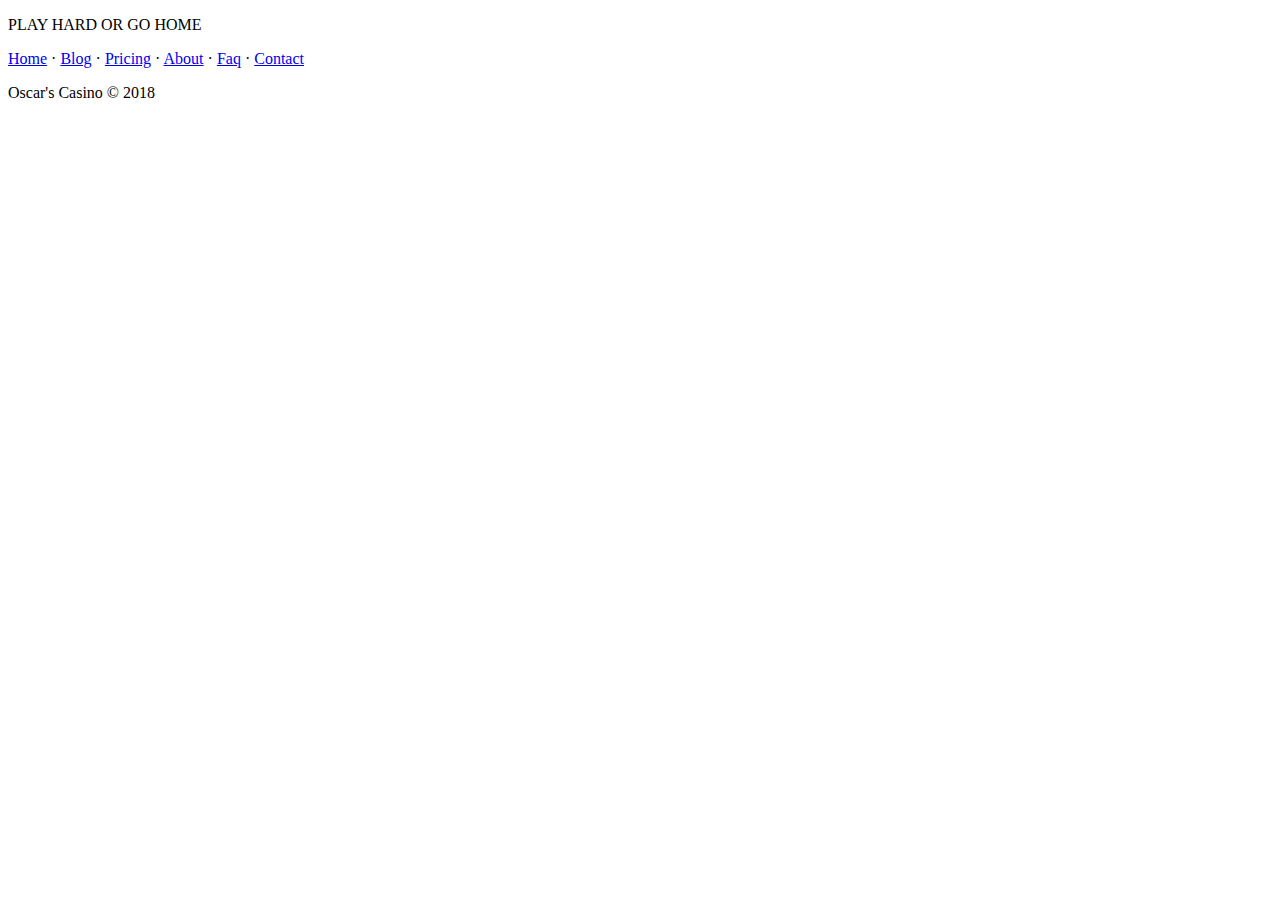
<file: footer.html>
<!DOCTYPE html>
<html>

<head>

	<meta charset="utf-8">
	<meta http-equiv="X-UA-Compatible" content="IE=edge">
	<meta name="viewport" content="width=device-width, initial-scale=1">

	<link rel="stylesheet" href="http://casino/css/footer.css">

		<footer class="footer-basic-centered">

			<p class="footer-company-motto"><span class="blue" >PLAY </span>HARD OR <span class="blue" >GO</span>  HOME</p>

			<p class="footer-links">
				<a href="index.php">Home</a>
				·
				<a href="#">Blog</a>
				·
				<a href="#">Pricing</a>
				·
				<a href="#">About</a>
				·
				<a href="#">Faq</a>
				·
				<a href="#">Contact</a>
			</p>

			<p class="footer-company-name">Oscar's Casino &copy; 2018</p>

		</footer>

	</body>

</html>
</file>
